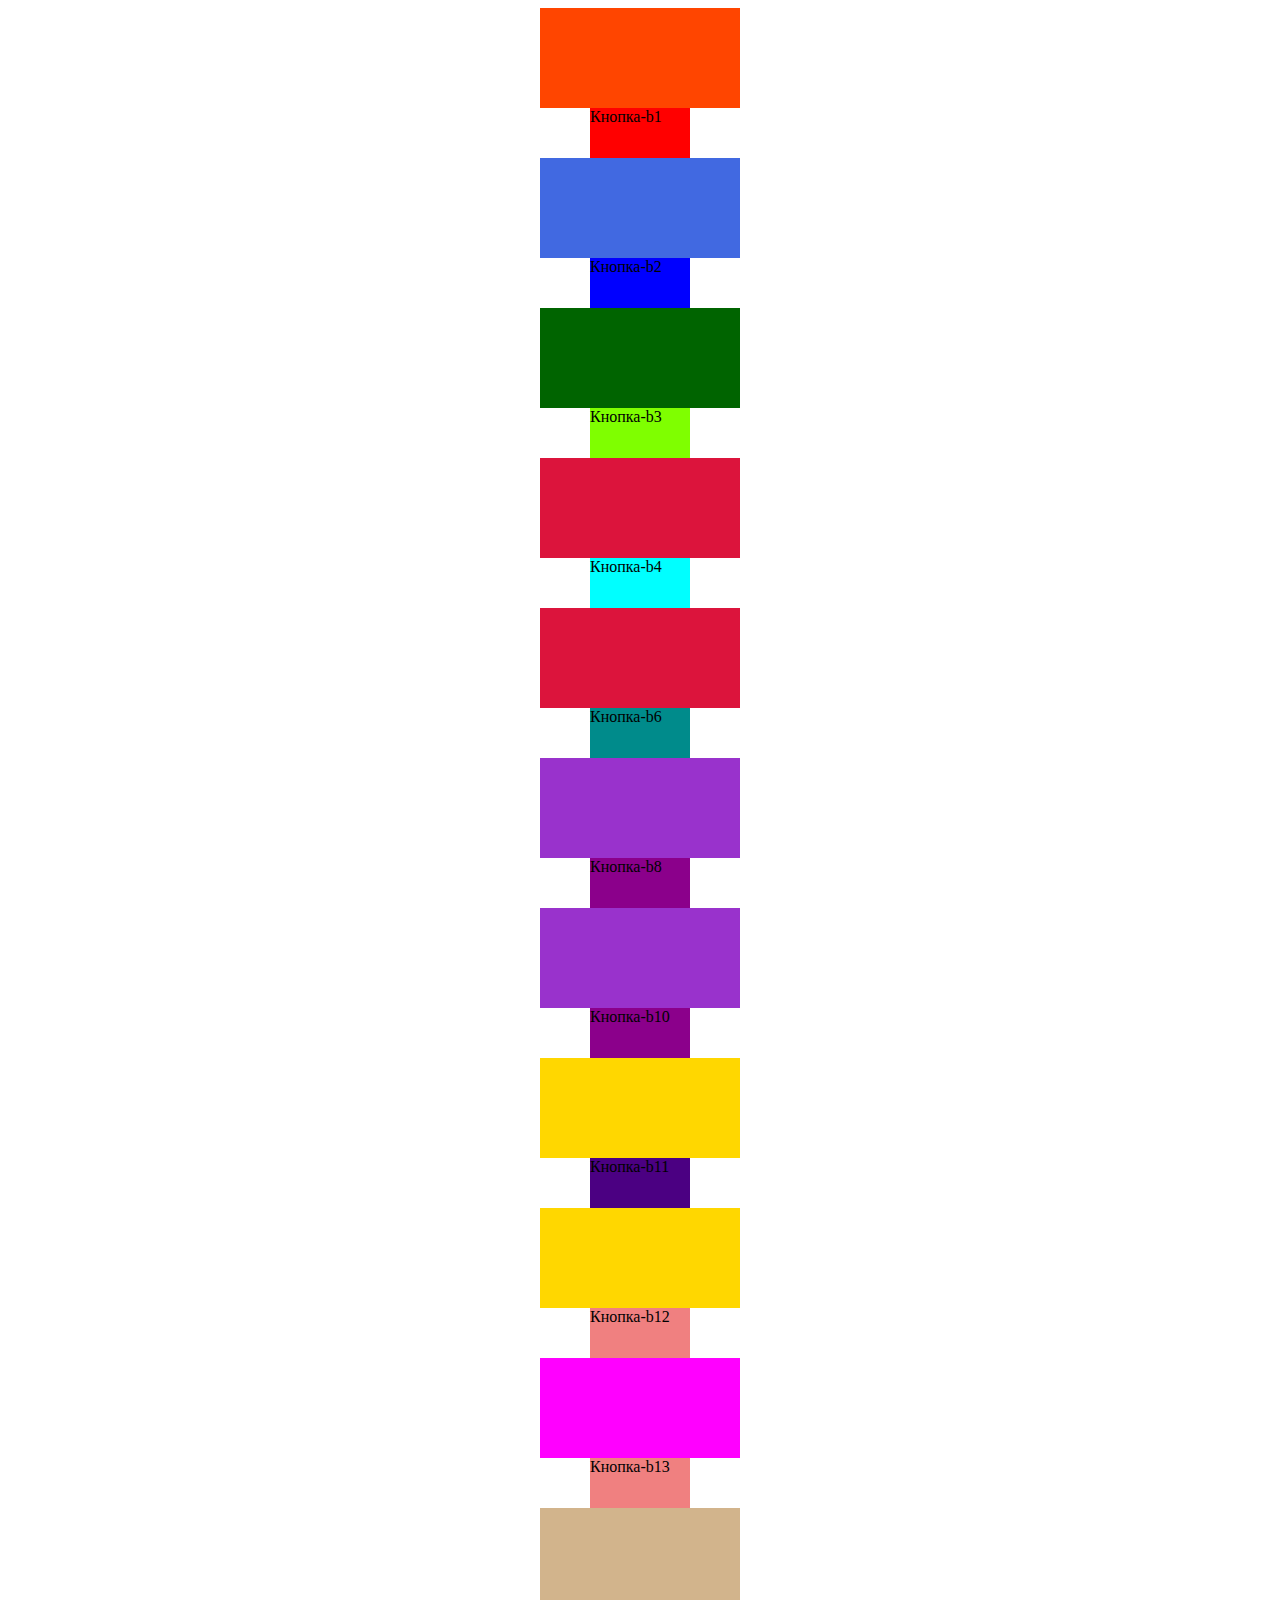
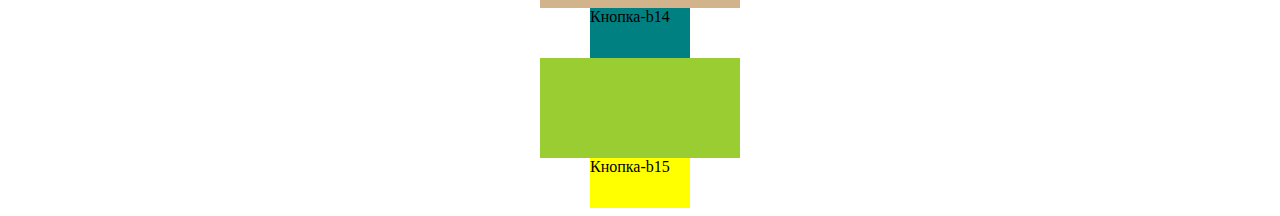
<file: dz-js/dz2/dz2-1/index.html>
<!DOCTYPE html>
<html lang="en">
<head>
    <meta charset="UTF-8">
    <meta http-equiv="X-UA-Compatible" content="IE=edge">
    <meta name="viewport" content="width=device-width, initial-scale=1.0">
    <title>dz2</title>
    <link rel="stylesheet" href="style.css">
</head>
<body>
    <div class="out-1"></div>
    <div class="b-1">Кнопка-b1</div>
    <div class="out-2"></div>
    <div class="b-2">Кнопка-b2</div>
    <div class="out-3"></div>
    <div class="b-3">Кнопка-b3</div>
    <div class="out-4"></div>
    <div class="b-4">Кнопка-b4</div>
    <div class="out-6"></div>
    <div class="b-6">Кнопка-b6</div>
    <div class="out-8"></div>
    <div class="b-8">Кнопка-b8</div>
    <div class="out-10"></div>
    <div class="b-10">Кнопка-b10</div>
    <div class="out-11"></div>
    <div class="b-11">Кнопка-b11</div>
    <div class="out-12"></div>
    <div class="b-12">Кнопка-b12</div>
    <div class="out-13"></div>
    <div class="b-13">Кнопка-b13</div>
    <div class="out-14"></div>
    <div class="b-14">Кнопка-b14</div>
    <div class="out-15"></div>
    <div class="b-15">Кнопка-b15</div>
    <script src="script.js"></script>
</body>
</html>
</file>
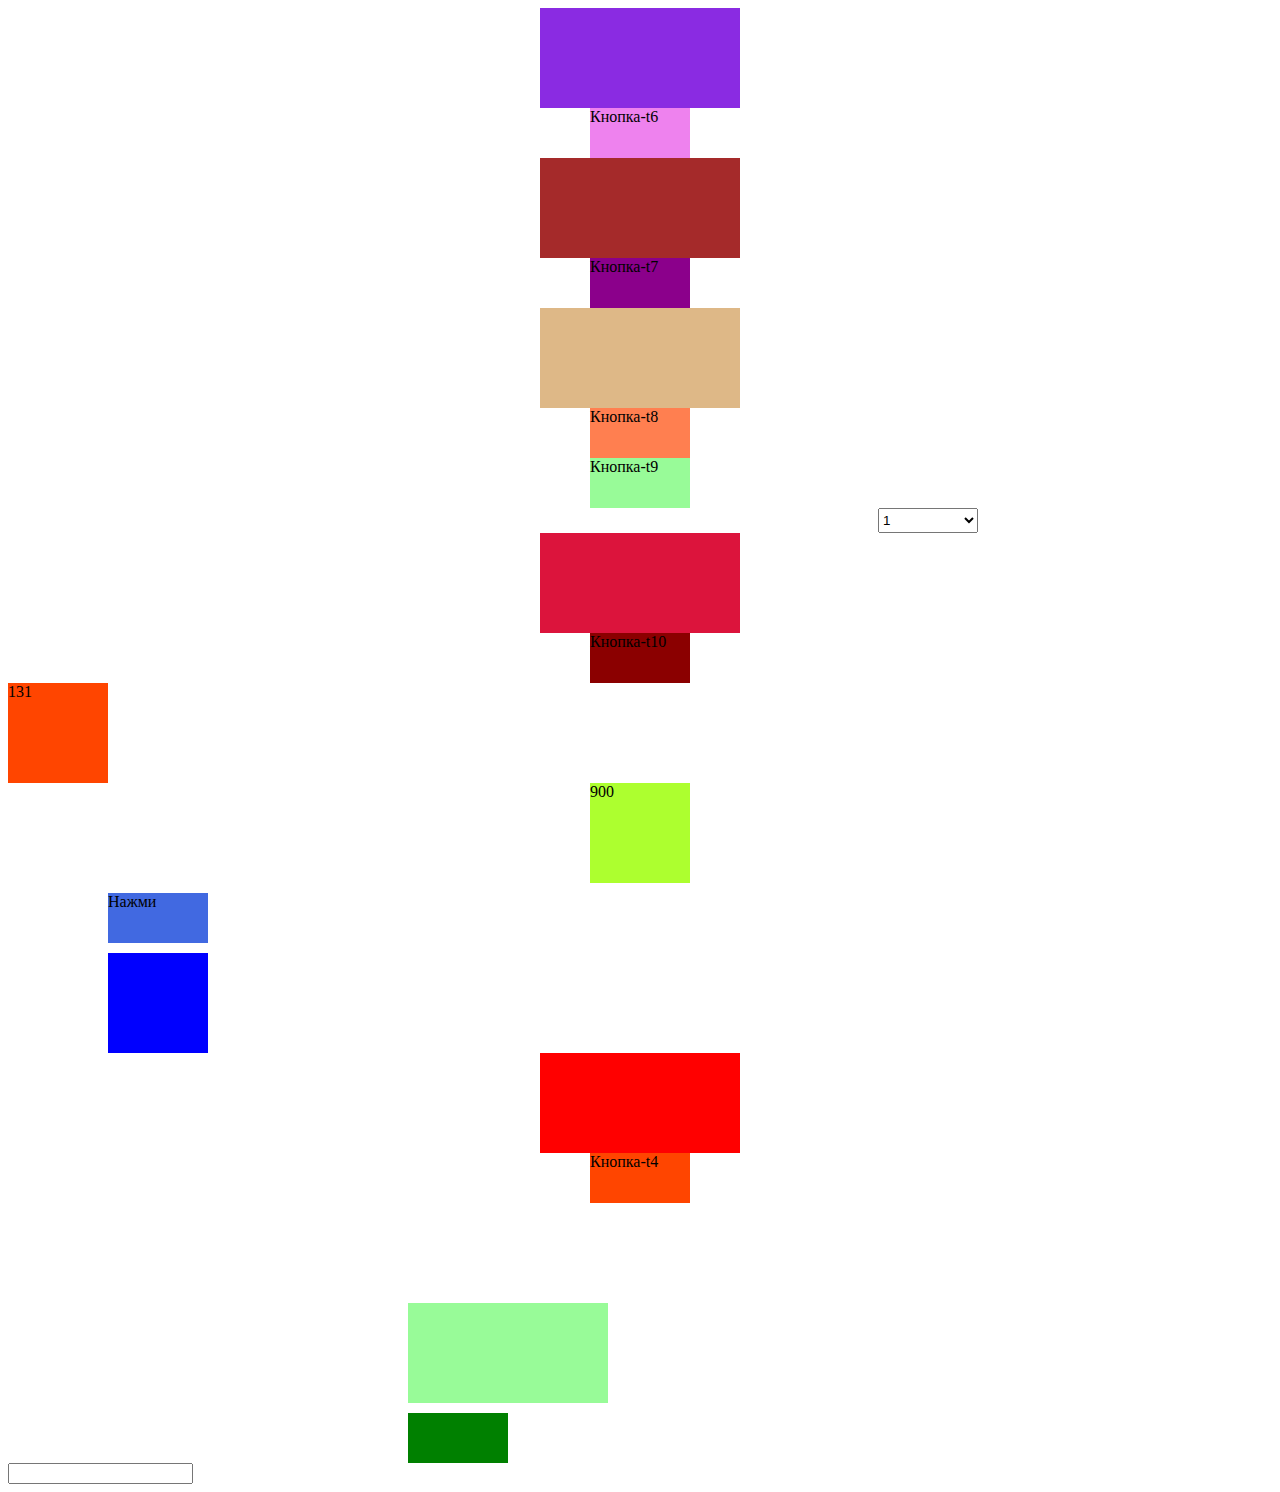
<file: dz-js/dz1-1/dz1-3/t3.html>
<!DOCTYPE html>
<html lang="en">
<head>
    <meta charset="UTF-8">
    <meta http-equiv="X-UA-Compatible" content="IE=edge">
    <meta name="viewport" content="width=device-width, initial-scale=1.0">
    <title>task3</title>
    <link rel="stylesheet" href="style.css">
    <div class="out-6"></div>
    <div class="b-6">Кнопка-t6</div>
    <div class="out-7"></div>
    <div class="b-7">Кнопка-t7</div>
    <div class="out-8"></div>
    <div class="b-8">Кнопка-t8</div>
    <div class="b-9">Кнопка-t9</div>
    <select class="s-9">
        <option value="1">1</option>
        <option value="2">2</option>
        <option value="3">3</option>
        <option value="4">4</option>
        <option value="5">5</option>
      </select>
    <div class="out-10"></div>
    <div class="b-10">Кнопка-t10</div>
</head>
<body>
    <div class="out-1"></div> 
    <div class="out-2"></div>
        <div class="b-3">Нажми</div>
        <div class="out-3"></div>
            <div class="out-4"></div>
            <div class="b-4">Кнопка-t4</div>
                <div class="out-5"></div>
                <div class="b-5"></div>
                <input type="number" class="i-5">

    <script src="task3.js"></script>
</body>
</html>
</file>
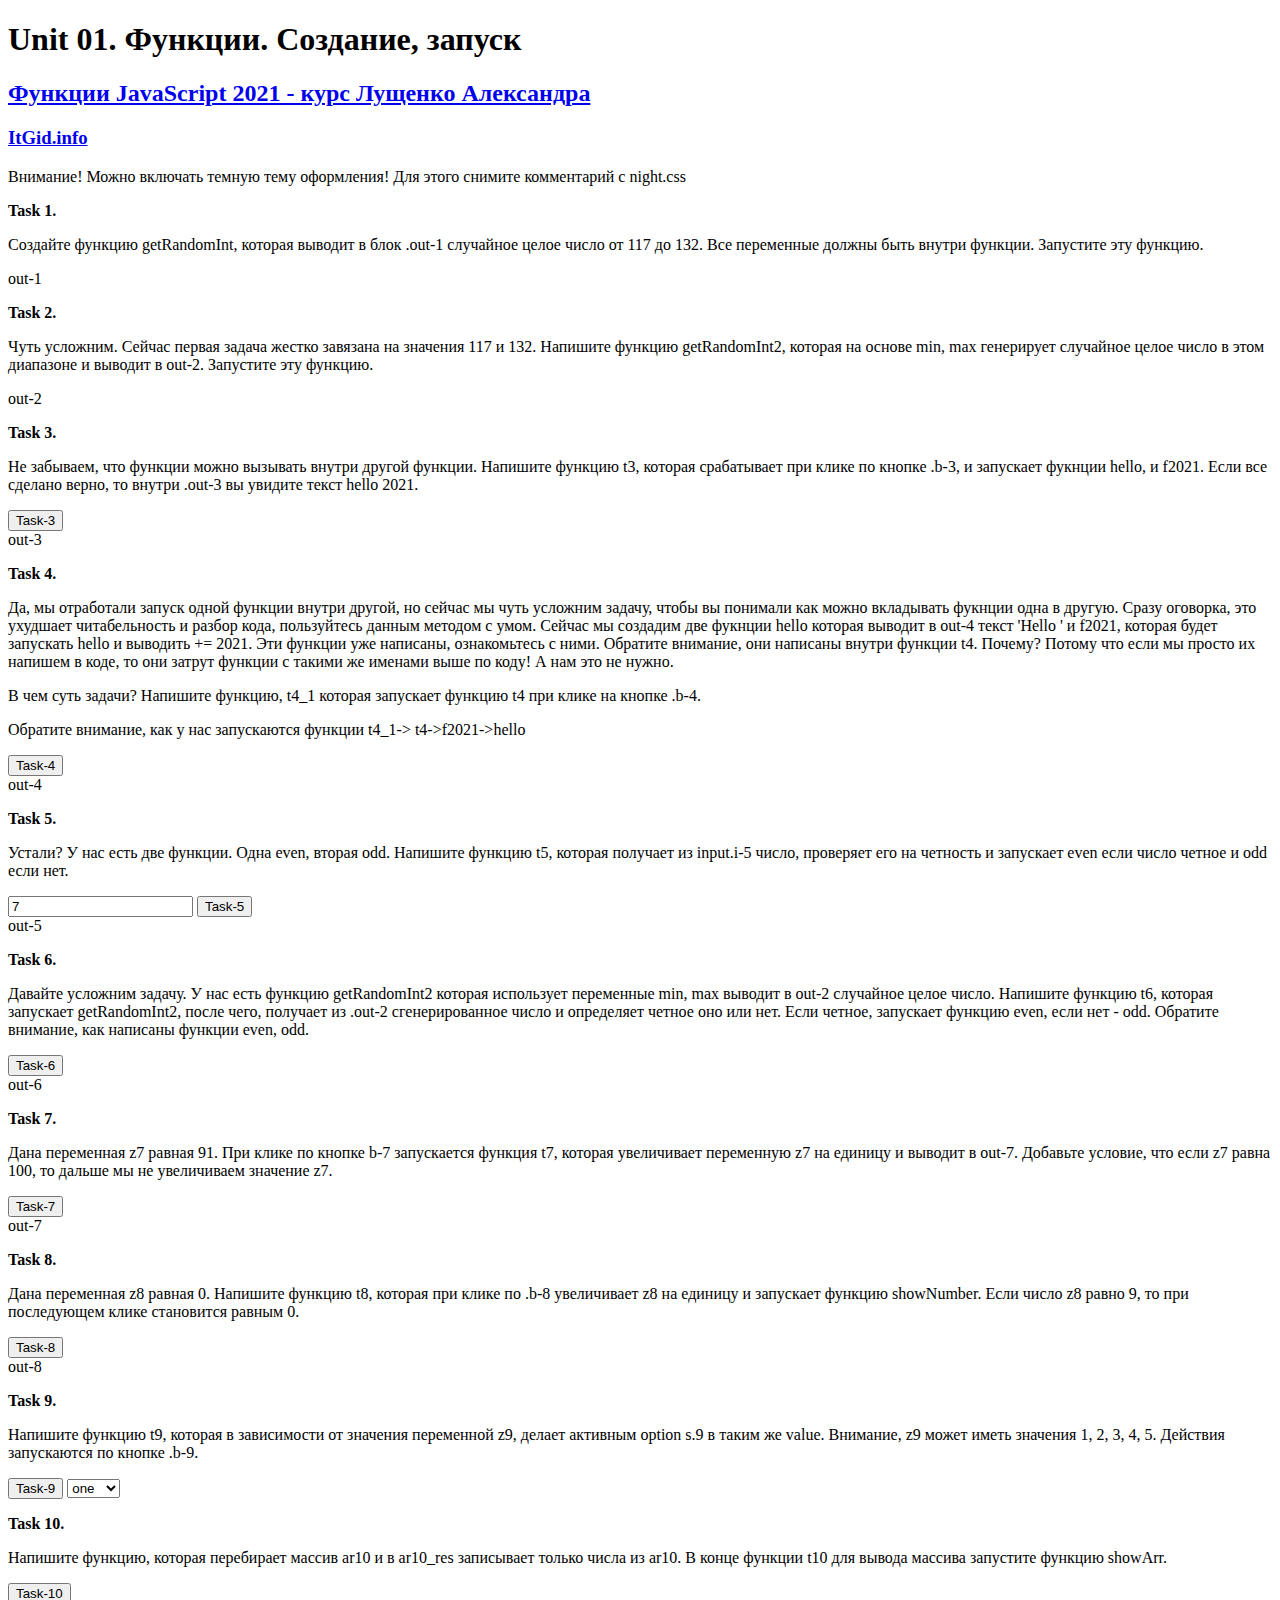
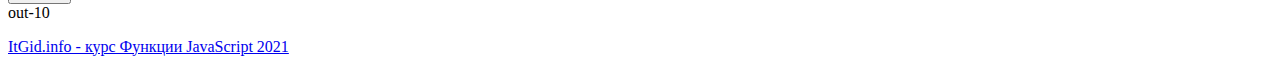
<file: dz-js/dz1-1/unit_01/unit_01.html>
<!DOCTYPE html>
<html lang="ru">

<head>
    <meta charset="UTF-8">
    <meta name="viewport" content="width=device-width, initial-scale=1.0">
    <meta http-equiv="X-UA-Compatible" content="ie=edge">
    <link rel="shortcut icon" href="https://itgid.info/img/favicon/favicon.ico" type="image/x-icon">
    <link rel="stylesheet" href="https://itgid.info/css/skeleton.css">
    <link rel="stylesheet" href="https://itgid.info/css/style_js20.css">
    <!-- Ночной режим CSS удалите комментарий -->
    <!-- <link rel="stylesheet" href="https://itgid.info/css/night.css"> -->
    <title>Unit 01. ItGid JS Function 2021</title>
</head>

<body>
    <div class="container">
        <h1>Unit 01. Функции. Создание, запуск</h1>
        <h2><a href="https://itgid.info/course/function-2021" target="_blank">Функции JavaScript 2021 - курс Лущенко
                Александра</a></h2>
        <h3><a href="https://itgid.info" target="_blank">ItGid.info</a></h3>
        <p class="text-orange">Внимание! Можно включать темную тему оформления! Для этого снимите комментарий с
            night.css</p>
        <section>
            <p><b>Task 1.</b></p>
            <p>Создайте функцию getRandomInt, которая выводит в блок .out-1 случайное целое число от 117 до 132. Все
                переменные должны быть внутри функции. Запустите эту функцию.</p>
            <div class="out-1">out-1</div>
        </section>

        <section>
            <p><b>Task 2.</b></p>
            <p>Чуть усложним. Сейчас первая задача жестко завязана на значения 117 и 132. Напишите функцию
                getRandomInt2, которая на
                основе min, max генерирует случайное целое число в этом диапазоне и выводит в out-2. Запустите эту
                функцию.</p>
            <div class="out-2">out-2</div>
        </section>

        <section>
            <p><b>Task 3.</b></p>
            <p>Не забываем, что функции можно вызывать внутри другой функции. Напишите функцию t3, которая срабатывает
                при клике по
                кнопке .b-3, и запускает фукнции hello, и f2021. Если все сделано верно, то внутри .out-3 вы увидите
                текст hello 2021.
            </p>
            <button class="button-primary b-3">Task-3</button>
            <div class="out-3">out-3</div>
        </section>

        <section>
            <p><b>Task 4.</b></p>
            <p>Да, мы отработали запуск одной функции внутри другой, но сейчас мы чуть усложним задачу, чтобы вы
                понимали как можно
                вкладывать фукнции одна в другую. Сразу оговорка, это ухудшает читабельность и разбор кода, пользуйтесь
                данным методом с
                умом. Сейчас мы создадим две фукнции hello которая выводит в out-4 текст 'Hello ' и f2021, которая будет
                запускать hello
                и выводить += 2021. Эти функции уже написаны, ознакомьтесь с ними. Обратите внимание, они написаны
                внутри функции t4.
                Почему? Потому что если мы просто их напишем в коде, то они затрут функции с такими же именами выше по
                коду! А нам это
                не нужно.</p>
            <p>В чем суть задачи? Напишите функцию, t4_1 которая запускает функцию t4 при клике на кнопке .b-4.</p>
            <p>Обратите внимание, как у нас запускаются функции t4_1-> t4->f2021->hello</p>
            <button class="button-primary b-4">Task-4</button>
            <div class="out-4">out-4</div>
        </section>

        <section>
            <p><b>Task 5.</b></p>
            <p>Устали? У нас есть две функции. Одна even, вторая odd. Напишите функцию t5, которая получает из input.i-5
                число,
                проверяет его на четность и запускает even если число четное и odd если нет.</p>
            <input type="number" class="i-5" value="7">
            <button class="button-primary b-5">Task-5</button>
            <div class="out-5">out-5</div>
        </section>

        <section>
            <p><b>Task 6.</b></p>
            <p>Давайте усложним задачу. У нас есть функцию getRandomInt2 которая использует переменные min, max выводит
                в out-2
                случайное целое число. Напишите функцию t6, которая запускает getRandomInt2, после чего, получает из
                .out-2
                сгенерированное число и определяет четное оно или нет. Если четное, запускает функцию even, если нет -
                odd. Обратите
                внимание, как написаны функции even, odd.
            </p>
            <button class="button-primary b-6">Task-6</button>
            <div class="out-6">out-6</div>
        </section>

        <section>
            <p><b>Task 7.</b></p>
            <p>Дана переменная z7 равная 91. При клике по кнопке b-7 запускается функция t7, которая увеличивает
                переменную z7 на
                единицу и выводит в out-7. Добавьте условие, что если z7 равна 100, то дальше мы не увеличиваем значение
                z7.
            </p>
            <button class="button-primary b-7">Task-7</button>
            <div class="out-7">out-7</div>
        </section>

        <section>
            <p><b>Task 8.</b></p>
            <p>Дана переменная z8 равная 0. Напишите функцию t8, которая при клике по .b-8 увеличивает z8 на единицу и
                запускает
                функцию showNumber. Если число z8 равно 9, то при последующем клике становится равным 0.
            </p>
            <button class="button-primary b-8">Task-8</button>
            <div class="out-8">out-8</div>
        </section>

        <section>
            <p><b>Task 9.</b></p>
            <p>Напишите функцию t9, которая в зависимости от значения переменной z9, делает активным option s.9 в таким
                же value.
                Внимание, z9 может иметь значения 1, 2, 3, 4, 5. Действия запускаются по кнопке .b-9.
            </p>
            <button class="button-primary b-9">Task-9</button>
            <select class="s-9">
                <option value="1">one</option>
                <option value="2">two</option>
                <option value="3">three</option>
                <option value="4">four</option>
                <option value="5">five</option>
            </select>
        </section>

        <section>
            <p><b>Task 10.</b></p>
            <p>Напишите функцию, которая перебирает массив ar10 и в ar10_res записывает только числа из ar10. В конце функции t10 для
            вывода массива запустите функцию showArr.
            </p>
            <button class="button-primary b-10">Task-10</button>
            <div class="out-10">out-10</div>
        </section>
        <p><a href="https://itgid.info/course/function-2021" title="Материалы с сайта ItGid.info">ItGid.info - курс Функции JavaScript
                2021</a></p>

    </div>

    <script src="unit_01.js"></script>
</body>

</html>
</file>
<file: dz-js/dz2/dz2-1/style.css>
.out-1{
    margin: auto;
    width: 200px;
    height: 100px;
    background-color: orangered;
}
.b-1{
    margin: auto;
    width: 100px;
    height: 50px;
    background-color: red;
}
.out-2{
    margin: auto;
    width: 200px;
    height: 100px;
    background-color:royalblue;
}
.b-2{
    margin: auto;
    width: 100px;
    height: 50px;
    background-color:blue;
}
.out-3{
    margin: auto;
    width: 200px;
    height: 100px;
    background-color:darkgreen;
}
.b-3{
    margin: auto;
    width: 100px;
    height: 50px;
    background-color:chartreuse;
}
.out-4{
    margin: auto;
    width: 200px;
    height: 100px;
    background-color:crimson;
}
.b-4{
    margin: auto;
    width: 100px;
    height: 50px;
    background-color:cyan;
}
.out-6{
    margin: auto;
    width: 200px;
    height: 100px;
    background-color:crimson;
}
.b-6{
    margin: auto;
    width: 100px;
    height: 50px;
    background-color:darkcyan;
}
.out-8{
    margin: auto;
    width: 200px;
    height: 100px;
    background-color:darkorchid;
}
.b-8{
    margin: auto;
    width: 100px;
    height: 50px;
    background-color:darkmagenta;
}
.out-10{
    margin: auto;
    width: 200px;
    height: 100px;
    background-color:darkorchid;
}
.b-10{
    margin: auto;
    width: 100px;
    height: 50px;
    background-color:darkmagenta;
}
.out-11{
    margin: auto;
    width: 200px;
    height: 100px;
    background-color:gold;
}
.b-11{
    margin: auto;
    width: 100px;
    height: 50px;
    background-color:indigo;
}
.out-12{
    margin: auto;
    width: 200px;
    height: 100px;
    background-color:gold;
}
.b-12{
    margin: auto;
    width: 100px;
    height: 50px;
    background-color:lightcoral;
}
.out-13{
    margin: auto;
    width: 200px;
    height: 100px;
    background-color:magenta;
}
.b-13{
    margin: auto;
    width: 100px;
    height: 50px;
    background-color:lightcoral;
}
.out-14{
    margin: auto;
    width: 200px;
    height: 100px;
    background-color:tan;
}
.b-14{
    margin: auto;
    width: 100px;
    height: 50px;
    background-color:teal;
}
.out-15{
    margin: auto;
    width: 200px;
    height: 100px;
    background-color:yellowgreen;
}
.b-15{
    margin: auto;
    width: 100px;
    height: 50px;
    background-color:yellow;
}
</file>
<file: dz-js/dz1-1/dz1-3/style.css>
.out-1{
    width: 100px;
    height: 100px;
    background-color: orangered;
    }
.out-2{
    width: 100px;
    height: 100px;
    background-color: greenyellow;
    margin: auto;
}
.out-3{
    margin-top: 10px;
    margin-left: 100px;
    width: 100px;
    height: 100px;
    background-color: blue;
}
.b-3{
    margin-top: 10px;
    margin-left: 100px;
    width: 100px;
    height: 50px;
    background-color: royalblue;
}
.out-4{
    margin:auto;
    width: 200px;
    height: 100px;
    background-color: red;
}
.b-4{
    margin: auto;
    width: 100px;
    height: 50px;
    background-color: orangered;

}
.out-5{
    margin-top: 100px;
    margin-left: 400px;
    width: 200px;
    height: 100px;
    background-color: palegreen;
}
.b-5{
    margin-top: 10px;
    margin-left: 400px;
    width: 100px;
    height: 50px;
    background-color: green;
}
.out-6{
    margin:auto;
    width: 200px;
    height: 100px;
    background-color:blueviolet;
}
.b-6{
    margin: auto;
    width: 100px;
    height: 50px;
    background-color:violet;
}
.out-7{
    margin:auto;
    width: 200px;
    height: 100px;
    background-color:brown;
}
.b-7{
    margin: auto;
    width: 100px;
    height: 50px;
    background-color:darkmagenta; 
}
.out-8{
    margin:auto;
    width: 200px;
    height: 100px;
    background-color:burlywood;
}
.b-8{
    margin: auto;
    width: 100px;
    height: 50px;
    background-color:coral;    
}
.b-9{
    margin: auto;
    width: 100px;
    height: 50px;
    background-color:palegreen;
}
.s-9{
    margin-left: 870px;
    display: inline-block;
    width: 100px;
    height: 25px;
}
.out-10{
    margin:auto;
    width: 200px;
    height: 100px;
    background-color:crimson;
}
.b-10{
    margin: auto;
    width: 100px;
    height: 50px;
    background-color:darkred; 
}
</file>
